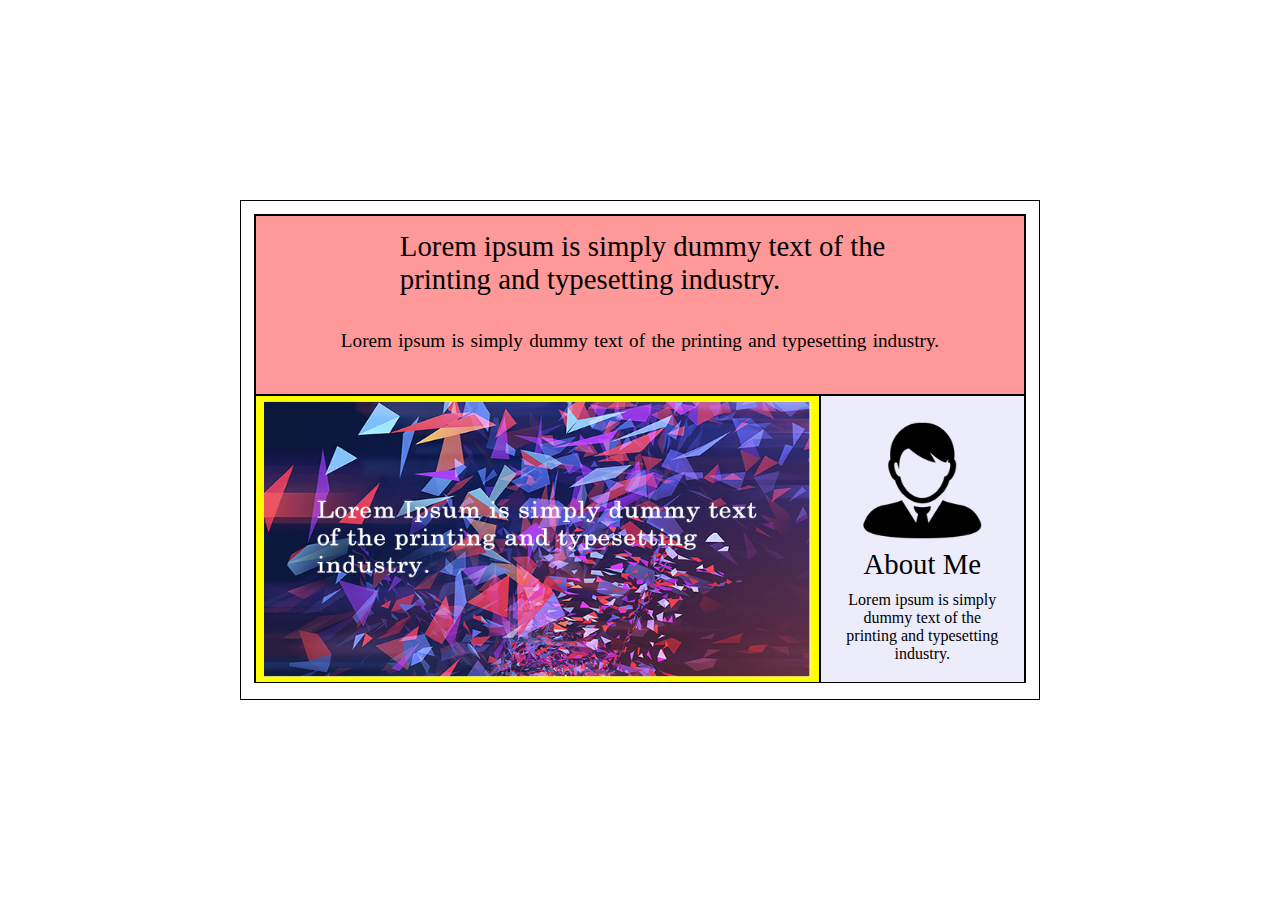
<file: index.html>
<!DOCTYPE html>
<html lang="en">
  <!-- Head -->
  <head>
    <meta charset="UTF-8">
    <meta http-equiv="X-UA-Compatible" content="IE=edge">
    <meta name="viewport" content="width=device-width, initial-scale=1.0">
    <title>Assignment 3 || CSS essentials</title>

    <!-- Linking external stylesheet -->
    <link rel="stylesheet" href="style.css">
  </head>

  <!-- Body -->
  <body>
    <!-- Main -->
    <main>
      <!-- Section  -->
      <section>
        <!-- Row 1 div -->
        <div class="row-1">
          <!-- Content -->
          <p class="head">Lorem ipsum is simply dummy text of the printing and typesetting industry.</p>
          <p>Lorem ipsum is simply dummy text of the printing and typesetting industry.</p>
        </div>
        <!-- Row 2 div -->
        <div class="row-2">
          <!-- Column 1 of Row 2  -->
          <div class="col-1">
            <!-- Content -->
            <img src="col1.PNG" alt="background of column 1">
          </div>
          <!-- Column 2 of row 2.  -->
          <div class="col-2">
            <!-- Content -->
            <img src="about.PNG" alt="Profile picture">
            <p class="head-about">About Me</p>
            <p>Lorem ipsum is simply dummy text of the printing and typesetting industry.</p>
          </div>
        </div>
      </section>
    </main>
  </body>
</html>
</file>
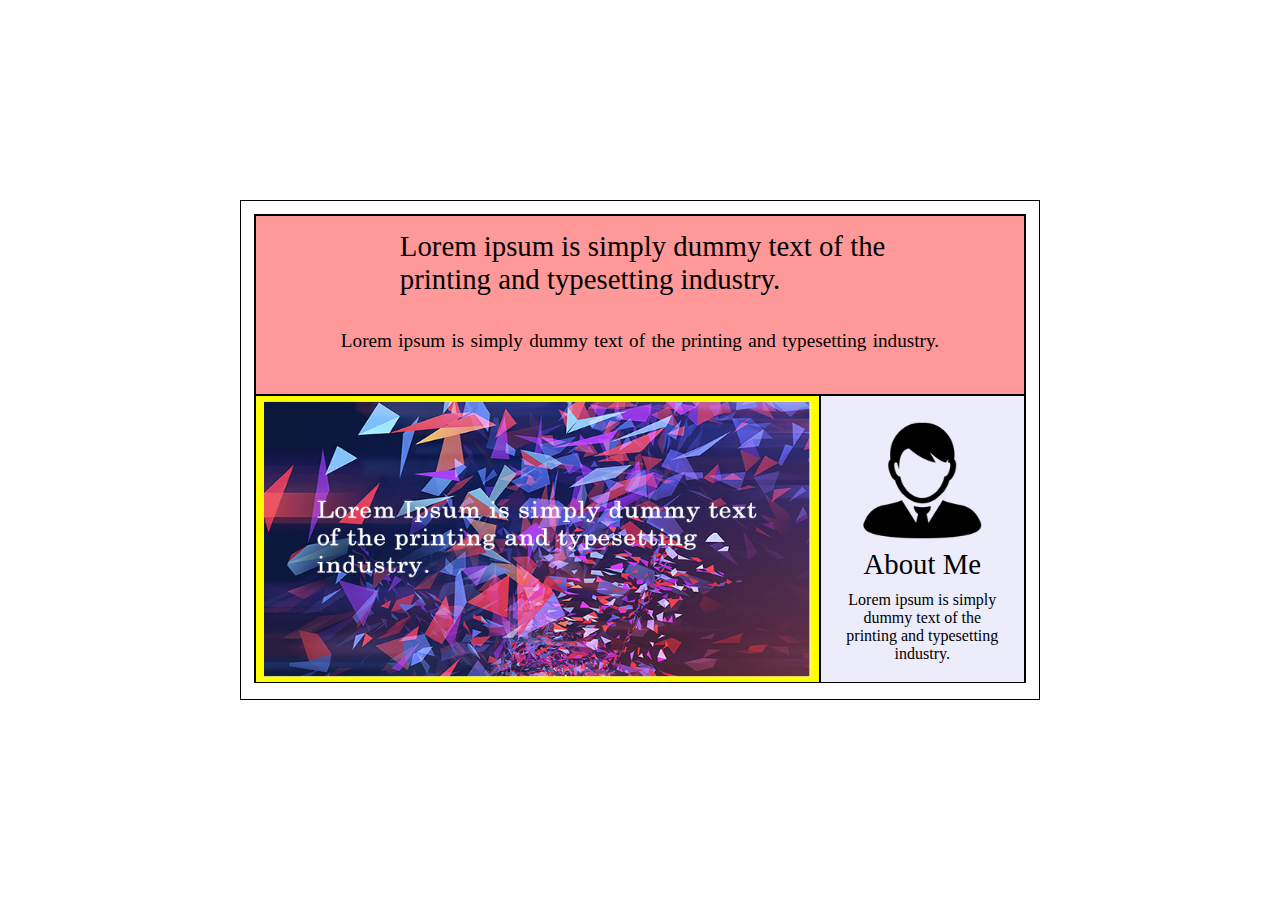
<file: responsiveindex.html>
<!DOCTYPE html>
<html lang="en">
  <!-- Head -->
  <head>
    <meta charset="UTF-8">
    <meta http-equiv="X-UA-Compatible" content="IE=edge">
    <meta name="viewport" content="width=device-width, initial-scale=1.0">
    <title>Assignment 3 || CSS essentials</title>

    <!-- Linking external stylesheet -->
    <link rel="stylesheet" href="responsive.css">
  </head>

  <!-- Body -->
  <body>
    <!-- Main -->
    <main>
      <!-- Section  -->
      <section>
        <!-- Row 1 div -->
        <div class="row-1">
          <!-- Content -->
          <p class="head">Lorem ipsum is simply dummy text of the printing and typesetting industry.</p>
          <p>Lorem ipsum is simply dummy text of the printing and typesetting industry.</p>
        </div>
        <!-- Row 2 div -->
        <div class="row-2">
          <!-- Column 1 of Row 2  -->
          <div class="col-1">
            <!-- Content -->
            <img src="col1.PNG" alt="background of column 1">
          </div>
          <!-- Column 2 of row 2.  -->
          <div class="col-2">
            <!-- Content -->
            <img src="about.PNG" alt="Profile picture">
            <p class="head-about">About Me</p>
            <p>Lorem ipsum is simply dummy text of the printing and typesetting industry.</p>
          </div>
        </div>
      </section>
    </main>
  </body>
</html>
</file>
<file: responsive.css>
@import 'style.css';

@media(max-width: 900px) {
  body{
    height: 80vh;
    flex-wrap: wrap;
    flex-direction: row;
  }

  main{
    width: 90vw;
    height: 100%;
    margin: 1em 0;
  }

  section{

  }
  .row-1{
    height: 20%;
    padding: 10px;
  }
  
  .head{
    padding: 0 1em 7px 1em;
    word-wrap: break-word;
  }
  
  .row-1 p:nth-child(2){
    word-spacing: 0;
    margin: 0;
  }
  
  .row-2{
    height: 50%;
    flex-direction: row;
    flex-wrap: wrap;
  }

  .col-1{
    height: 15em;
    width: 100%;
  }
  
  .col-2{
    height: 40%;
    width: 100%;
    padding: 0;
    margin: 0;
    flex-direction: row;
    flex-wrap: wrap;
  }
  
  .col-2 img{
    width: 40%;
    height: 40%;
    margin: 0 50%;
  }

  .head-about{
    font-size: 1em;
    width: 100%;
  }
}

@media only screen and (max-width: 700px){
  
  p{
    font-size: 0.8em;
  }

  .row-1{
    height: 25%;
    padding: 10px;
  }
    
  .head{
    font-size: 1.2em;
    padding: 0 0.5em 7px 0.5em;
  }
  
  .row-1 p:nth-child(2){
    font-size: 1em;
    word-spacing: 0;
  }
  
  .row-2{
    height: 50%;
    flex-direction: row;
    flex-wrap: wrap;
  }

  .col-1{
    height: 75%;
    width: 100%;
  }
  
  .col-2{
    height: 75%;
  }

  .col-2 img{
    width: 50%;
    height: 50%;
  }
}

@media only screen and (max-width: 450px){

  .row-1{
    height: 25%;
    padding: 10px;
  }
    
  .head{
    font-size: 1.1em;
    padding: 0 0.5em 0 0.5em;
  }
  
  .row-1 p:nth-child(2){
    font-size: 0.8em;
    padding: 2px 0 3px 0;
    word-spacing: 0;
  }
  
  .row-2{
    height: 50%;
    flex-direction: row;
    flex-wrap: wrap;
  }

  .col-1{
    height: 75%;
    width: 100%;
  }
  
  .col-2{
    height: 75%;
  }

  .col-2 img{
    width: 50%;
    height: 50%;
  }
}
</file>
<file: style.css>
/* Resetting properties with universal selector. */
*{
  box-sizing: border-box;
  padding: 0;
  margin: 0;
}
/* Using root scope for making color variables. */
:root{
  --pink-color: #f99;
  --gray-color: #ececfb;
  --black-color: #000;
}

/* Making body element flex so I can center the content with viewport height. */
body{
  display: flex;
  font-family: 'Times New Roman', Times, serif;
  justify-content: center;
  align-items: center;
  height: 100vh;
}

/* Styles for all the p elements in page. */
p{
  text-align: center;
  font-size: 1em;
  padding: 0.6em 1.5em;
}

/* main content box with given width and height. */
main{
  border: 1px solid var(--black-color);
  width: 800px;
  height: 500px;
  padding: 0.8em 0.8em 1em;
}

/* A section to wrap whole the content and to effect the padding of main. */
section{
  border: 1px solid var(--black-color);
  height: 100%;
}

/* First row in which only one div is there. */
.row-1{
  border: 1px solid var(--black-color);
  background-color: var(--pink-color);
  height: 180px;
}

/* Giving the header like properties to first p element of row 1. */
.head{
  /* changing the alignment */
  text-align: left;
  /* increasing font-size. */
  font-size: 1.8em;
  /* Changing padding for desired output. */
  padding: 0.5em 2em 0.5em 5em;
}

/* Giving the second p element different padding and spacing. */
.row-1 p:nth-child(2){
  font-size: 1.2em;
  padding-top: 1em;
  word-spacing: 1.5px;
}

/* Making second row a inline-flex so the whole row stays inline while its items can have flex properties (in one row). */
.row-2{
  display: inline-flex;
  height: 288px;
}

/* Column 1 of row 2 having an img. */
.col-1{
  border: 1px solid var(--black-color);
  background-color: yellow;
  width: 565px;
  padding: 0.3em 0.5em;
}

/* Content of column-1. */
.col-1 img{
  width: 100%;
  height: 100%
}

/* Column 2 of row 2 making it also inline-flex so that its child can use flex properties while column 2 stays inline. */
.col-2{
  width: 205px;
  border: 1px solid var(--black-color);
  background-color: var(--gray-color);
  display: inline-flex;
  flex-direction: column;
  justify-content: center;
  align-items: center;

}

/* Image of about profile. */
.col-2 img{
  width: 70%;
  height: 50%;
  padding: 0.5em 0 0 0.6em;
}

/* Giving the header like properties to first p element of column 2 ofrow 2. */
.head-about{
  /* resetting the padding from p style */
  padding: 0;
  font-size: 1.8em;
}
</file>
